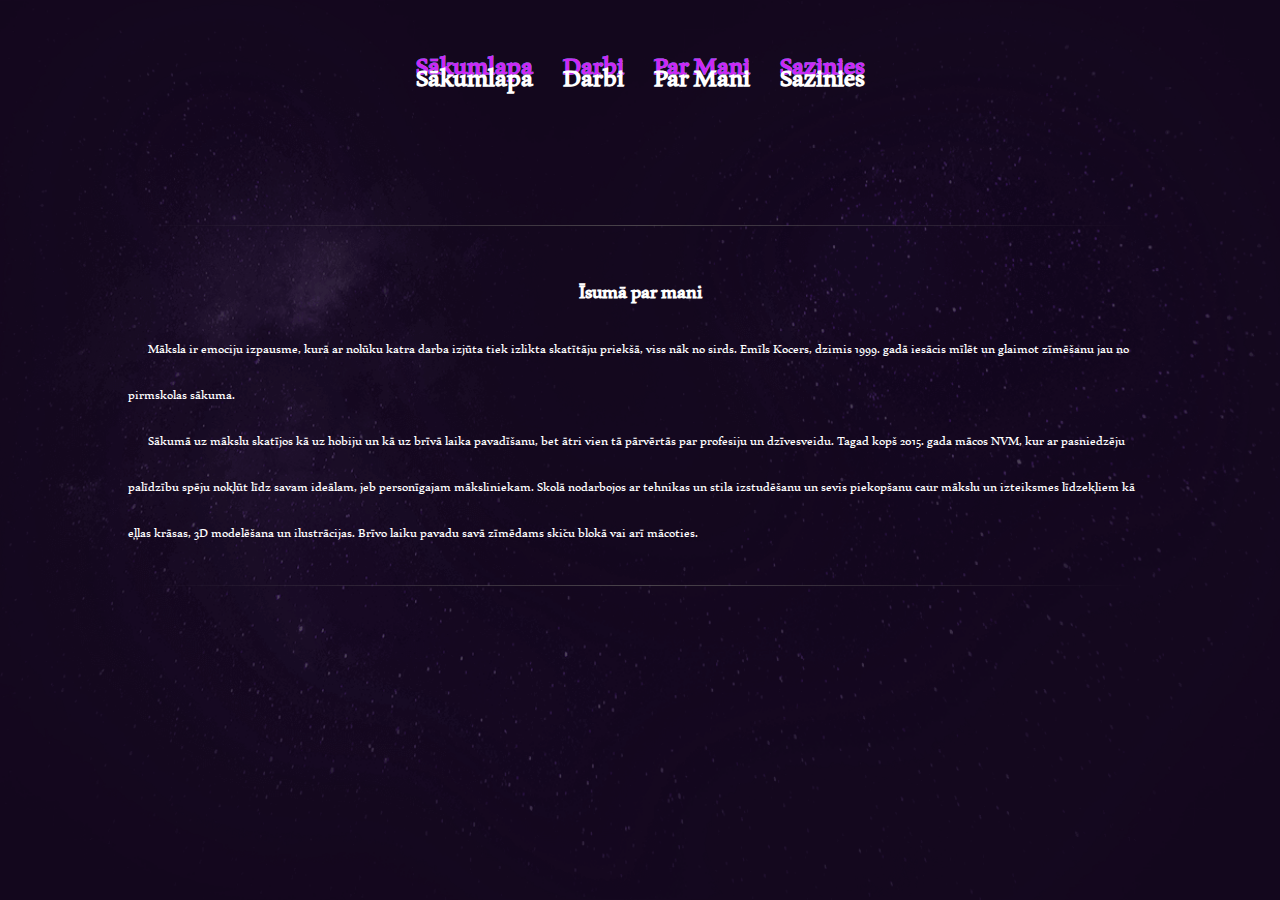
<file: about/index.html>
<!doctype html>
<html>
<head>
	<meta charset="UTF-8">
	<meta name="viewport" content="width=device-width, initial-scale=1, maximum-scale=1, user-scalable=0"/>
	<link rel="shortcut icon" type="image/png" href="../img/favicon.ico"/>
	<title>Emila Kosmiskā Degsme</title>
	<link rel="stylesheet" href="../css/global.css">
	<style>
		body, html {
			width: 100%;
			height: 100%;
			overflow: auto !important;
		}
		h1 {
			text-align: center;
			font-size: 30px;
		}
		section {
			position: relative;
			margin: 80px auto 0;
			width: 80%;
			color: white;
			font-size: 20px;
			display: flex;
			justify-content: center;
			flex-direction: column;
		}
		#navigation ul {
			position: relative;
			flex-direction: row;
			justify-content: center;
		}
		@media only screen and (max-width: 800px) {
			#navigation ul a {
				font-size: 20px;
			}
			section {
				margin: 20px auto 0;
			}
		}
	</style>
</head>
<body class="galaxy-background">
<nav id="navigation">
	<ul>
		<li><a href="/" class="glitch" title="Sākumlapa">Sākumlapa</a></li>
		<li><a href="/projects" class="glitch" title="Darbi">Darbi</a></li>
		<li><a href="/about" class="glitch" title="Par Mani">Par Mani</a></li>
		<li><a href="/contact" class="glitch" title="Sazinies">Sazinies</a></li>
	</ul>
</nav>
<section>
	<hr>
	<h1>Īsumā par mani</h1>
	<p style="text-indent: 20px">
		Māksla ir emociju izpausme, kurā ar nolūku katra darba izjūta tiek izlikta skatītāju priekšā, viss nāk no sirds. Emīls Kocers, dzimis 1999. gadā iesācis mīlēt un glaimot zīmēšanu jau no pirmskolas sākuma.
	</p>
	<p style="text-indent: 20px">
		Sākumā uz mākslu skatījos kā uz hobiju un kā uz brīvā laika pavadīšanu, bet ātri vien tā pārvērtās par profesiju un dzīvesveidu. Tagad kopš  2015. gada mācos NVM, kur ar pasniedzēju palīdzību spēju nokļūt līdz savam ideālam, jeb personīgajam māksliniekam. Skolā nodarbojos ar tehnikas un stila izstudēšanu un sevis piekopšanu caur mākslu un izteiksmes līdzekļiem kā eļļas krāsas, 3D modelēšana un ilustrācijas. Brīvo laiku pavadu savā zīmēdams skiču blokā vai arī mācoties.
	</p>
	<hr>
</section>
</body>
</html>
</file>
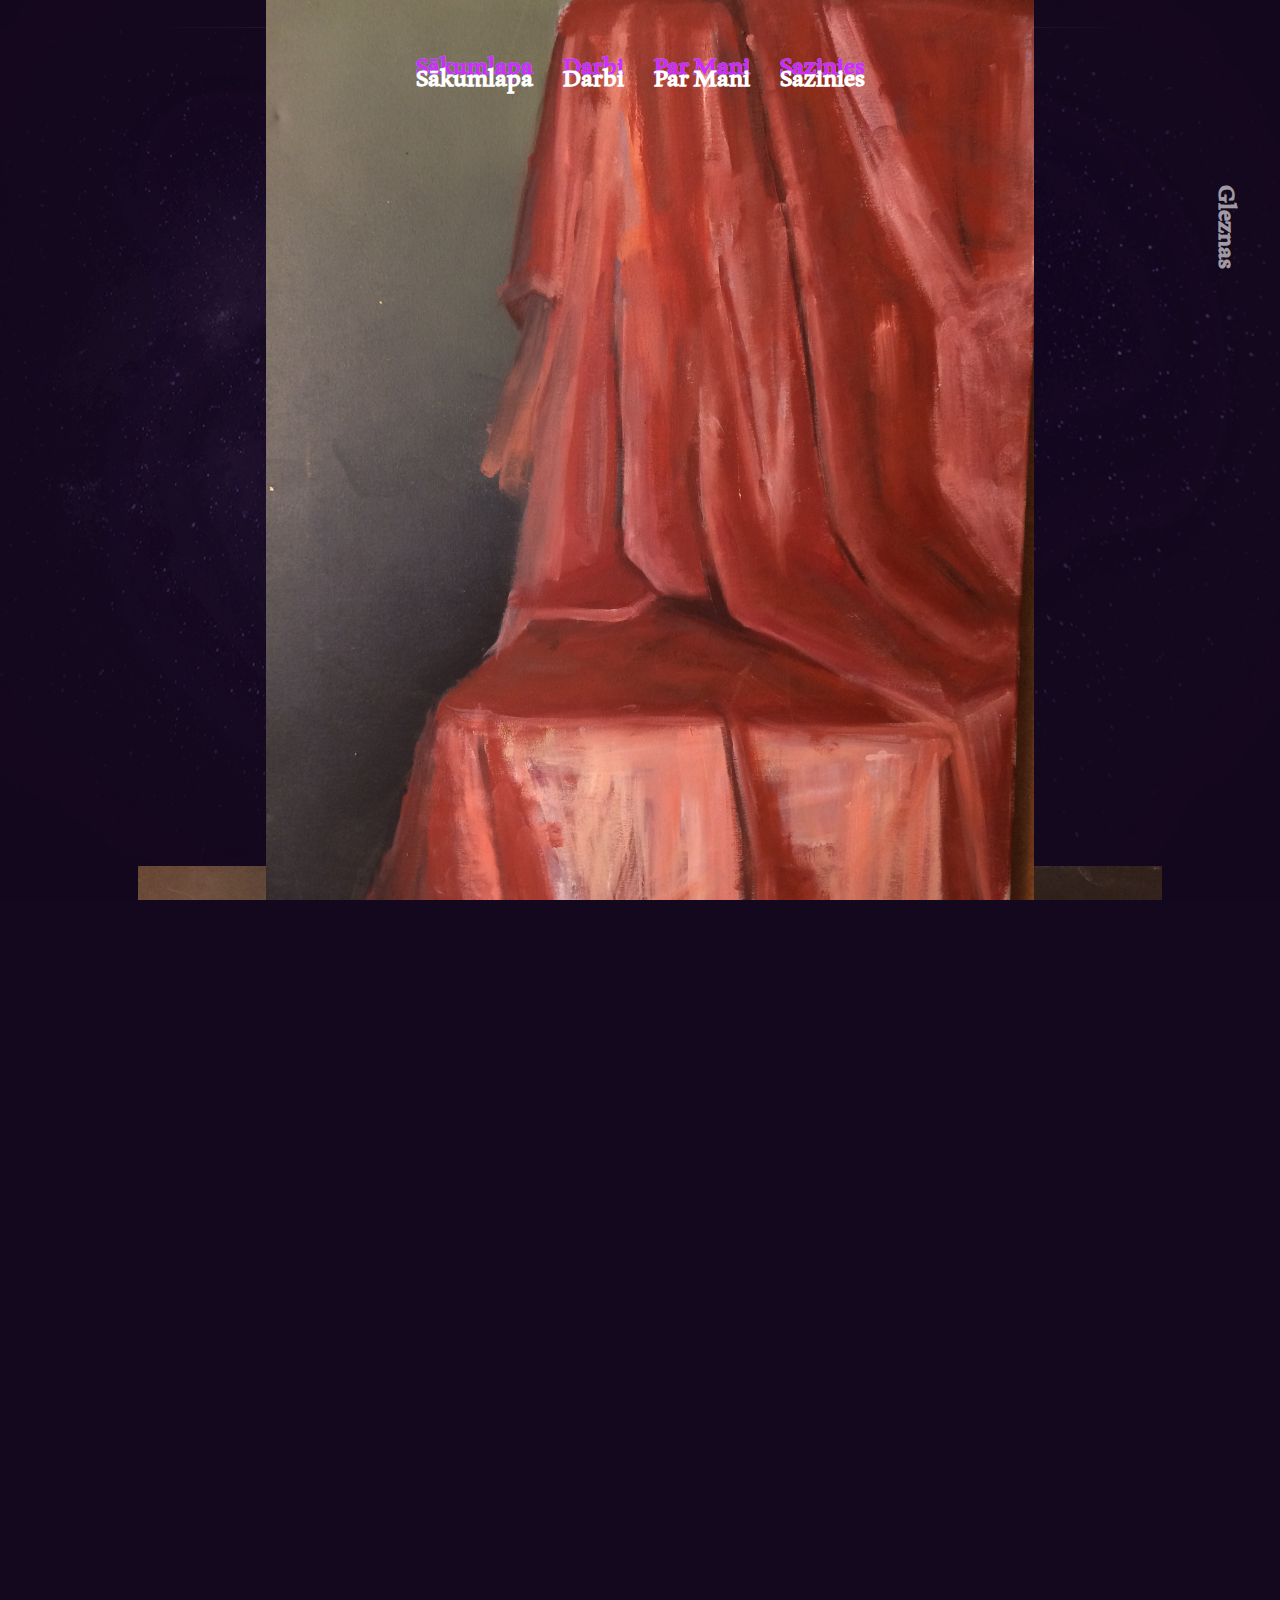
<file: projects/index.html>
<!doctype html>
<html>
<head>
	<meta charset="UTF-8">
	<meta name="viewport" content="width=device-width, initial-scale=1, maximum-scale=1, user-scalable=0"/>
	<link rel="shortcut icon" type="image/png" href="../img/favicon.ico"/>
	<title>Emila Kosmiskie Darbi</title>
	<link rel="stylesheet" href="../css/global.css">
	<style>
		body, html {
			width: 100%;
			height: 100%;
			overflow: auto !important;
		}
		h1 {
			position: absolute;
			color: rgba(255,255,255,0.6);
			font-size: 40px;
			right: -120px;
			top: 180px;
			z-index: 100;
		}
		section {
			position: relative;
			margin: 0 auto;
			width: 80%;
			display: flex;
			justify-content: center;
			flex-direction: column;
		}
		section img {
			width: 100%;
			padding: 10px;
		}
		.rotate {
			-webkit-transform: rotate(90deg);
			-moz-transform: rotate(90deg);
			-o-transform: rotate(90deg);
			-ms-transform: rotate(90deg);
			transform: rotate(90deg);
		}
	</style>
</head>
<body class="galaxy-background">
<nav id="navigation">
	<ul>
		<li><a href="/" class="glitch" title="Sākumlapa">Sākumlapa</a></li>
		<li><a href="/projects" class="glitch" title="Darbi">Darbi</a></li>
		<li><a href="/about" class="glitch" title="Par Mani">Par Mani</a></li>
		<li><a href="/contact" class="glitch" title="Sazinies">Sazinies</a></li>
	</ul>
</nav>
<section>
	<hr>
	<h1 class="rotate">Gleznas</h1>
	<div class="img"><img class="rotate" src="./images/IMG-2080.jpg"></div>
	<div class="img"><img src="./images/IMG-2082.jpg"></div>

	<img src="./images/IMG-2083.jpg">
	<img src="./images/IMG-2084.jpg">
	<img src="./images/IMG-2085.jpg">
	<img src="./images/IMG-2087.jpg">
	<img src="./images/IMG-2088.jpg">
	<hr>
</section>
</body>
</html>
</file>
<file: css/global.css>
@font-face {
	font-family: Aldhabi;
	src: url('../fonts/aldhabi.ttf');
}

* {
	margin: 0;
	padding: 0;
}

body {
	overflow: hidden;
	font-family: 'Aldhabi', sans-serif !important;
}

canvas {
	width: 100%;
	height: 100%;
}

.galaxy-background {
	background-image: url('../img/background.png');
	background-size: cover;
	background-repeat: no-repeat;
	background-position: center center;
	background-color: #14081e;
}

#loading-screen {
	position: absolute;
	z-index: 2;
	top: 0;
	left: 0;
	width: 100%;
	height: 100%;
	background-color: #000000;
	opacity: 1;
	transition: 1s opacity;
}

.headphones {
	position: absolute;
	left: 50%;
	top: 25%;
	width: 150px;
	height: 150px;
	margin: -75px 0 0 -75px;
}

#loading-screen.fade-out {
	opacity: 0;
}

#loader {
	display: block;
	position: relative;
	left: 50%;
	top: 50%;
	width: 150px;
	height: 150px;
	margin: -75px 0 0 -75px;
	border-radius: 50%;
	border: 3px solid transparent;
	border-top-color: #9E9E9E;
	-webkit-animation: spin 2s linear infinite;
	animation: spin 2s linear infinite;
}
#loader:before {
	content: "";
	position: absolute;
	top: 5px;
	left: 5px;
	right: 5px;
	bottom: 5px;
	border-radius: 50%;
	border: 3px solid transparent;
	border-top-color: #E0E0E0;
	-webkit-animation: spin 3s linear infinite;
	animation: spin 3s linear infinite;
}
#loader:after {
	content: "";
	position: absolute;
	top: 15px;
	left: 15px;
	right: 15px;
	bottom: 15px;
	border-radius: 50%;
	border: 3px solid transparent;
	border-top-color: #9E9E9E;
	-webkit-animation: spin 1.5s linear infinite;
	animation: spin 1.5s linear infinite;
}
@-webkit-keyframes spin {
	0%   {
		-webkit-transform: rotate(0deg);
		-ms-transform: rotate(0deg);
		transform: rotate(0deg);
	}
	100% {
		-webkit-transform: rotate(360deg);
		-ms-transform: rotate(360deg);
		transform: rotate(360deg);
	}
}
@keyframes spin {
	0%   {
		-webkit-transform: rotate(0deg);
		-ms-transform: rotate(0deg);
		transform: rotate(0deg);
	}
	100% {
		-webkit-transform: rotate(360deg);
		-ms-transform: rotate(360deg);
		transform: rotate(360deg);
	}
}

.top-panel {
	z-index: 9999 !important;
	position: absolute;
	right: 0;
	bottom: 0;
}

#navigation ul{
	position: absolute;
	z-index: 1000;
	display: flex;
	list-style-type: none;
	justify-content: center;
	flex-direction: row;
	width: 100% !important;
	margin: 0 auto;
	padding-top: 40px;
}

@media only screen and (max-width: 800px) {
	#navigation ul {
		display: flex;
		justify-content: flex-start;
		flex-direction: column;
	}
}

#navigation ul li {
	margin: 15px;
}

#navigation ul a {
	color: white;
	font-size: 40px;
}

.glitch {
	position: relative;
	font-weight: 700;
	font-size: 22px;
	color: white;
	line-height: 1;
	margin: 0;
	cursor: pointer;
	text-decoration: none;
}

.glitch:after {
	content: attr(title);
	position: absolute;
	height: 100%;
	width: 100%;
	top: 0;
	left: 0;
	opacity: .8;
	color: #f0f;
	z-index: -1;
}

.glitch:hover:after {
	animation: glitch .3s cubic-bezier(.25, .46, .45, .94) reverse both infinite;
}

.glitch:before {
	content: attr(title);
	position: absolute;
	height: 100%;
	width: 100%;
	top: 0;
	left: 0;
	opacity: .8;
	color: #0ff;
	z-index: -1;
}

.glitch:hover:before {
	animation: glitch 1s cubic-bezier(.25, .46, .45, .94) both infinite;
}

@keyframes glitch {
	0% {
		-webkit-transform: translate(0);
		transform: translate(0)
	}
	20% {
		-webkit-transform: translate(-2px, 2px);
		transform: translate(-2px, 2px)
	}
	40% {
		-webkit-transform: translate(-2px, -2px);
		transform: translate(-2px, -2px)
	}
	60% {
		-webkit-transform: translate(2px, 2px);
		transform: translate(2px, 2px)
	}
	80% {
		-webkit-transform: translate(2px, -2px);
		transform: translate(2px, -2px)
	}
	to {
		-webkit-transform: translate(0);
		transform: translate(0)
	}
}

hr {
	line-height: 1em;
	position: relative;
	outline: 0;
	border: 0;
	color: black;
	text-align: center;
	height: 1.5em;
	opacity: .5;
	margin: 15px;
}
hr:before {
	content: '';
	background: linear-gradient(to right, transparent, #818078, transparent);
	position: absolute;
	left: 0;
	top: 50%;
	width: 100%;
	height: 1px;
}
hr:after {
	content: attr(data-content);
	position: relative;
	display: inline-block;
	padding: 0 .5em;
	line-height: 1.5em;
	color: white;
}
</file>
